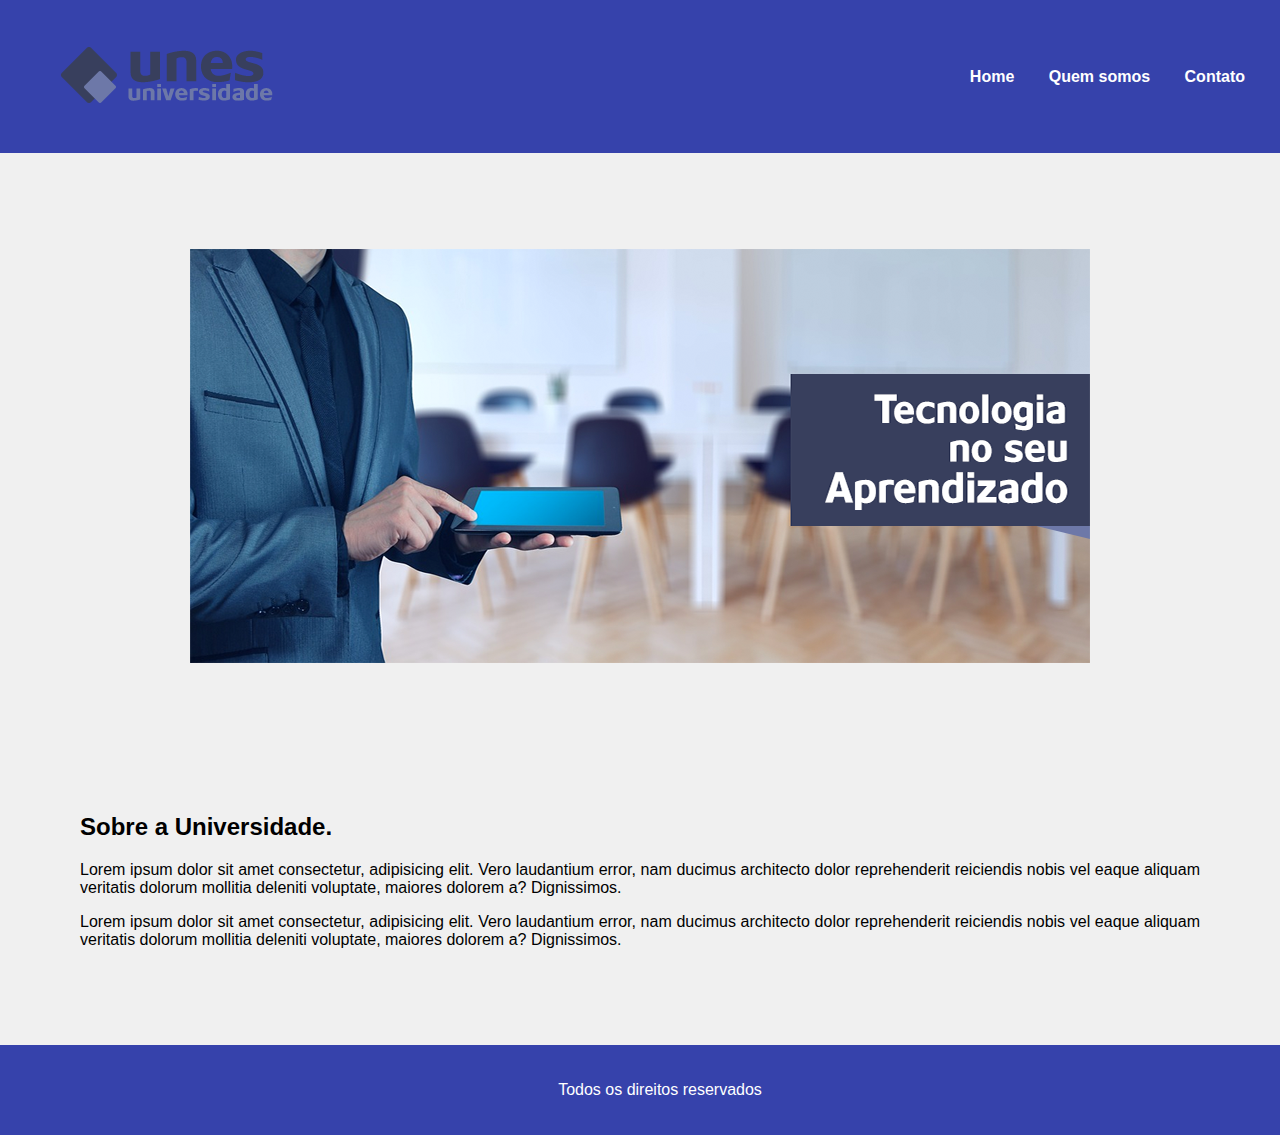
<file: pages/home.html>
<!DOCTYPE html>
<html lang="en">
<head>
    <meta charset="UTF-8">
    <meta name="viewport" content="width=device-width, initial-scale=1.0">
    <title>Home</title>
    <link rel="stylesheet" href="../styles/styles.css">
</head>
<body>
    <header>
        <figure>
            <img src="../assets/logo.png" alt="Logo">
        </figure>
        <div class="menu">
            <nav>
                <a href="#"> Home </a>
                <a href="#"> Quem somos </a>
                <a href="#"> Contato </a>
            </nav>
        </div>
    </header>
    <section class="main">
        <div class="capa">
            <figure>
                <img src="../assets/capa.png" alt="Imagem de Capa">
            </figure>
        </div>
        <div class="sobre">
            <h2>Sobre a Universidade.</h2>
            <p>Lorem ipsum dolor sit amet consectetur, adipisicing elit. Vero laudantium error, nam ducimus architecto dolor reprehenderit reiciendis nobis vel eaque aliquam veritatis dolorum mollitia deleniti voluptate, maiores dolorem a? Dignissimos.</p>
            <p>Lorem ipsum dolor sit amet consectetur, adipisicing elit. Vero laudantium error, nam ducimus architecto dolor reprehenderit reiciendis nobis vel eaque aliquam veritatis dolorum mollitia deleniti voluptate, maiores dolorem a? Dignissimos.</p>
        </div>
    </section>
    <footer>
        <p>Todos os direitos reservados</p>
    </footer>
</body>
</html>
</file>
<file: styles/styles.css>
body {
    margin: 0;
    padding: 0;
    font-family: Arial, sans-serif;
    background-color: #f0f0f0;
  }

  header {
    background-color: #3642abff;
    display: flex;
    padding: 30px 20px;
    text-align: center;
    justify-content: space-between;
  }

  .menu{
    display: flex;
    align-items: center;
    justify-content: space-between;
    gap: 15px;
  }

  .menu a {
    color: white;
    text-decoration: none;
    font-weight: bold;
    padding: 10px 15px;
    border-radius: 5px;
    transition: background-color 0.3s ease;
  }

  .main{
    display: flex;
    justify-content: center;
    flex-direction: column;
    gap: 50px;
    padding: 50px;
  }

  .capa{
    align-self: center;
    padding: 30px;
  }

  .sobre{
    align-self: center;
    text-align: justify;
    padding: 30px;
  }

  footer{
    background-color: #3642abff;
    color: white;
    text-align: center;
    padding: 20px;
    bottom: 0;
    width: 100%;
  }
</file>
